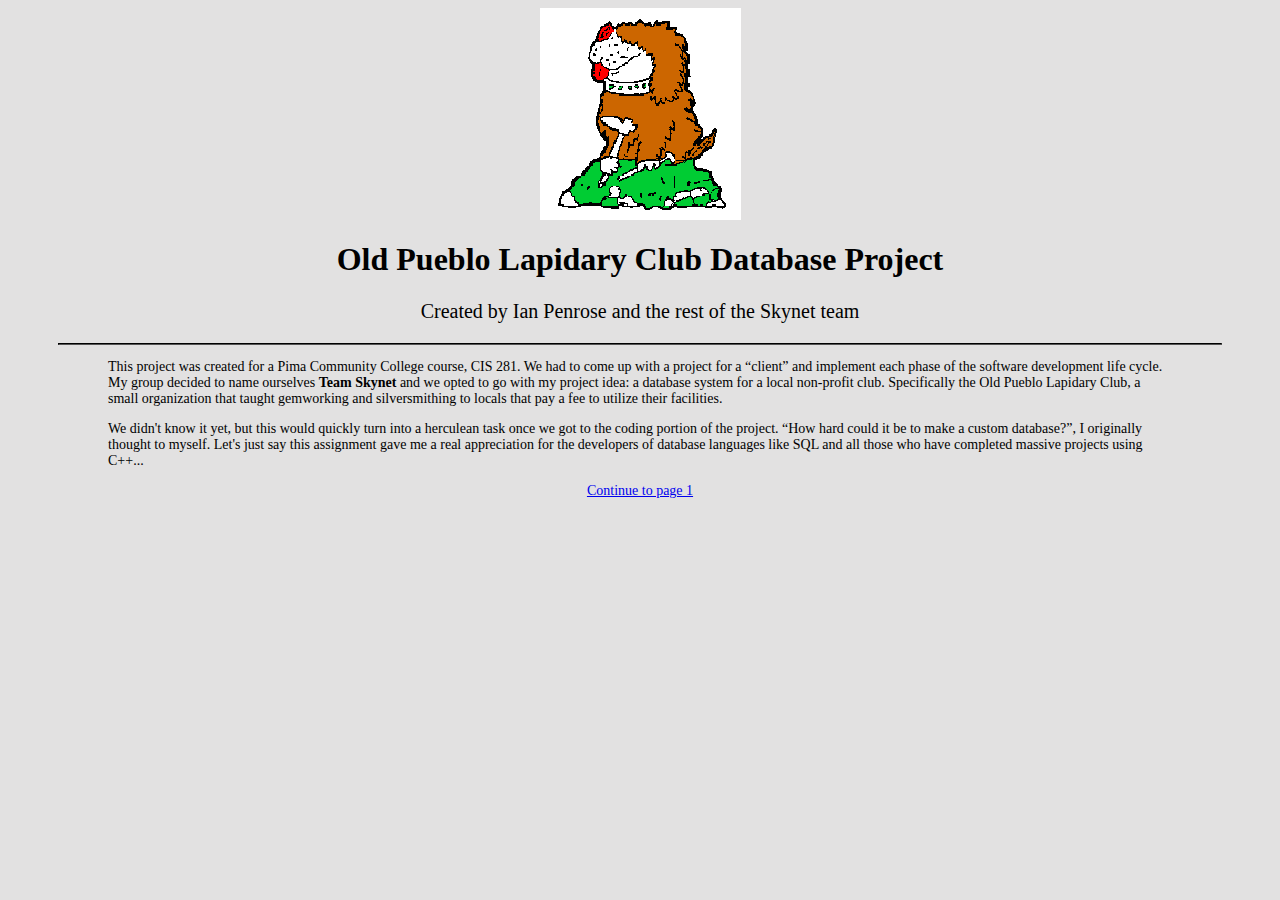
<file: index.html>
<!DOCTYPE html>

<html>
    <head>
        <link rel="stylesheet" href="index.css" type="text/css" />

        <title>OPLC Database Project</title>
    </head>

    <body>
        <img src="images/OPLC Mascot.png" alt="A shaggy dog with a tiny pickaxe." title="The mascot for the Old Pueblo Lapidary Club." />
        <h1>Old Pueblo Lapidary Club Database Project</h1>

        <p id="first-paragraph">Created by Ian Penrose and the rest of the Skynet team</p>
        <hr />

        <p id="second-paragraph">This project was created for a Pima Community College course, CIS 281. We had to come up with a project for a <q>client</q> and implement each phase of the software development life cycle. My group decided to name ourselves <strong>Team Skynet</strong> and we opted to go with my project idea: a database system for a local non-profit club. Specifically the Old Pueblo Lapidary Club, a small organization that taught gemworking and silversmithing to locals that pay a fee to utilize their facilities.</p>

        <p id="third-paragraph">We didn't know it yet, but this would quickly turn into a herculean task once we got to the coding portion of the project. <q>How hard could it be to make a custom database?</q>, I originally thought to myself. Let's just say this assignment gave me a real appreciation for the developers of database languages like SQL and all those who have completed massive projects using C++...</p>

        <a href="project1.html">Continue to page 1</a>

    </body>
</html>
</file>
<file: index.css>
body {
    background-color: rgb(226, 225, 225);
}

img {
    display: block;
    margin-left: auto;
    margin-right: auto;
}

h1 {
    font-family: Verdana;
}

h1, a, #first-paragraph {
    text-align: center;
    display: block;
}

#first-paragraph {
    font-size: 20px;
}

a, #second-paragraph, #third-paragraph {
    margin-left: 100px;
    margin-right: 100px;
    font-family: Georgia;
    font-size: 14px;
}

hr {
    border-color: black;
    margin-left: 50px;
    margin-right: 50px;
}
</file>
